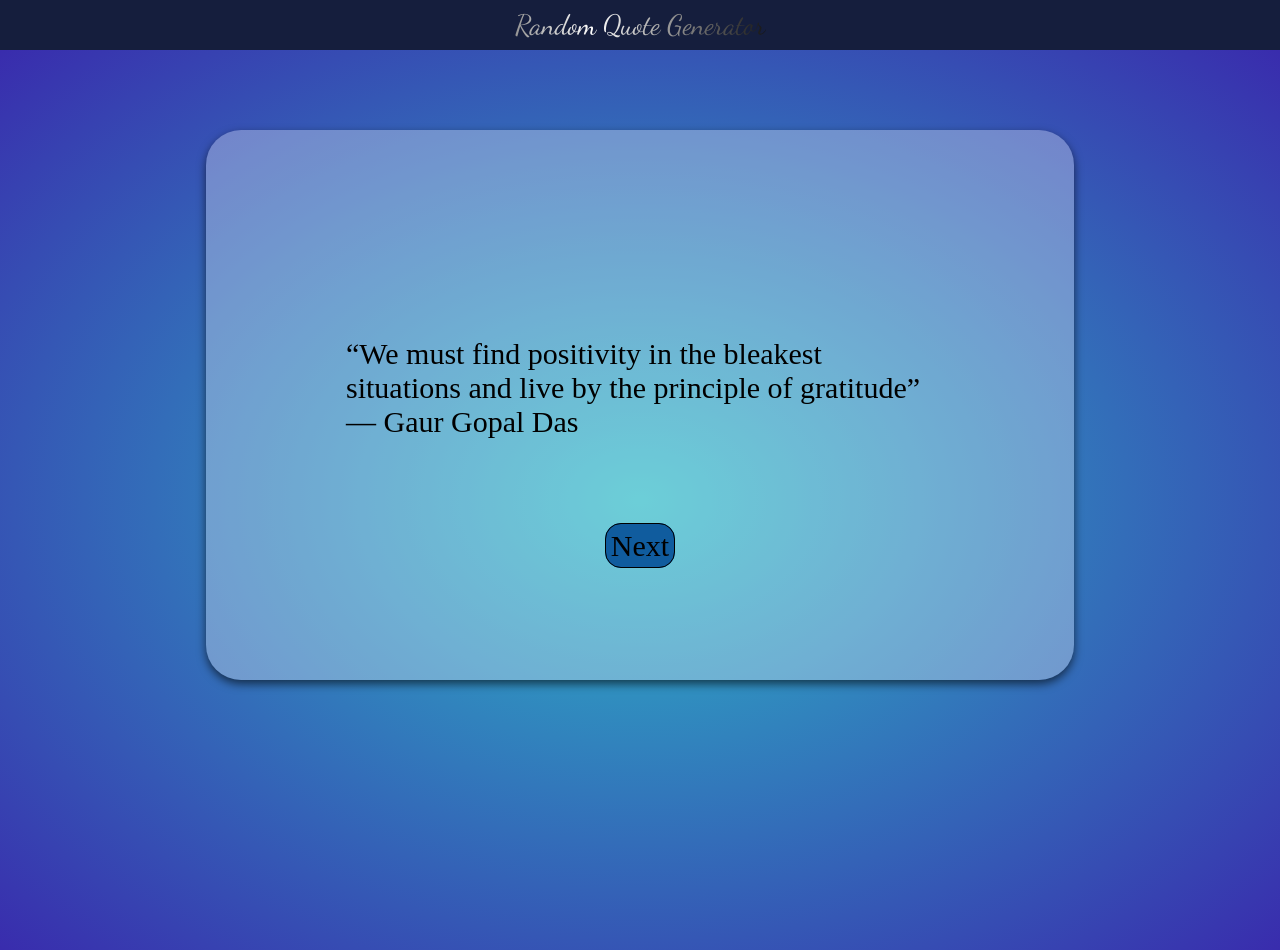
<file: index.html>
<!DOCTYPE html>
<html lang="en">
<head>
    <meta charset="UTF-8">
    <meta http-equiv="X-UA-Compatible" content="IE=edge">
    <meta name="viewport" content="width=device-width, initial-scale=1.0">
    <title>Quote Generator</title>
    <link rel="stylesheet" href="style.css">
</head>
<body>
    <header>
        <nav>
            <p id="RQG">Random Quote Generator</p>
        </nav>
    </header>

    <main>
        <div class="container">
            <div class="quote">
                <p>
                    “We must find positivity in the bleakest situations and live by the principle of gratitude”<br>
                    ― Gaur Gopal Das
                </p>
            </div>
            <div class="nextbtn">
                <a href="page2.html">Next</a>
            </div>
        </div>
    </main>

    <footer>

    </footer>
</body>
</html>
</file>
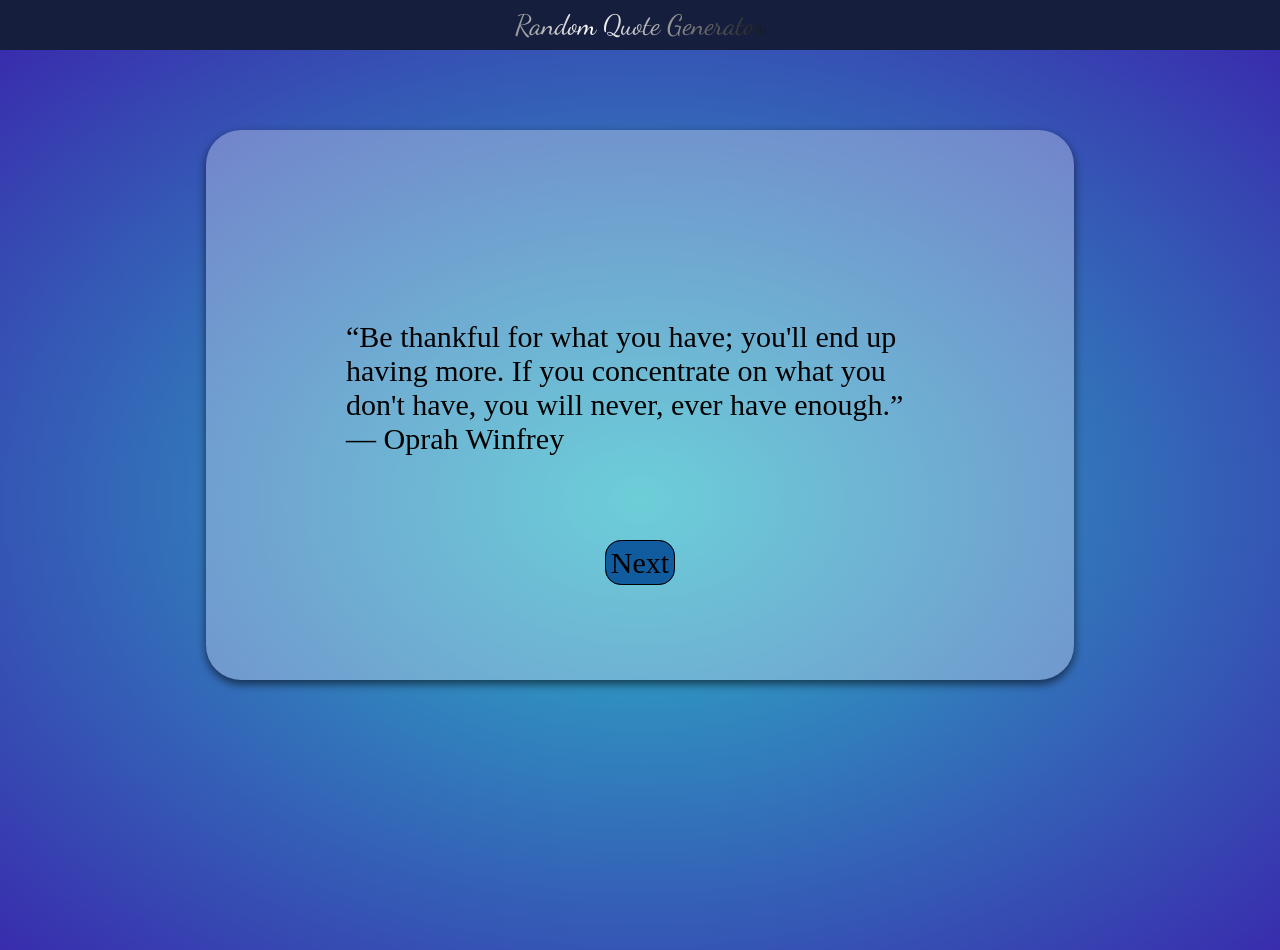
<file: page2.html>
<!DOCTYPE html>
<html lang="en">
<head>
    <meta charset="UTF-8">
    <meta http-equiv="X-UA-Compatible" content="IE=edge">
    <meta name="viewport" content="width=device-width, initial-scale=1.0">
    <title>Quote Generator</title>
    <link rel="stylesheet" href="style.css">
</head>
<body>
    <header>
        <nav>
            <p id="RQG">Random Quote Generator</p>
        </nav>
    </header>

    <main>
        <div class="container">
            <div class="quote">
                <p>
                    “Be thankful for what you have; you'll end up having more. If you concentrate on what you don't have, you will never, ever have enough.”<br>
                    — Oprah Winfrey
                </p>
            </div>
            <div class="nextbtn">
                <a href="page3.html">Next</a>
            </div>
        </div>
    </main>

    <footer>

    </footer>
</body>
</html>
</file>
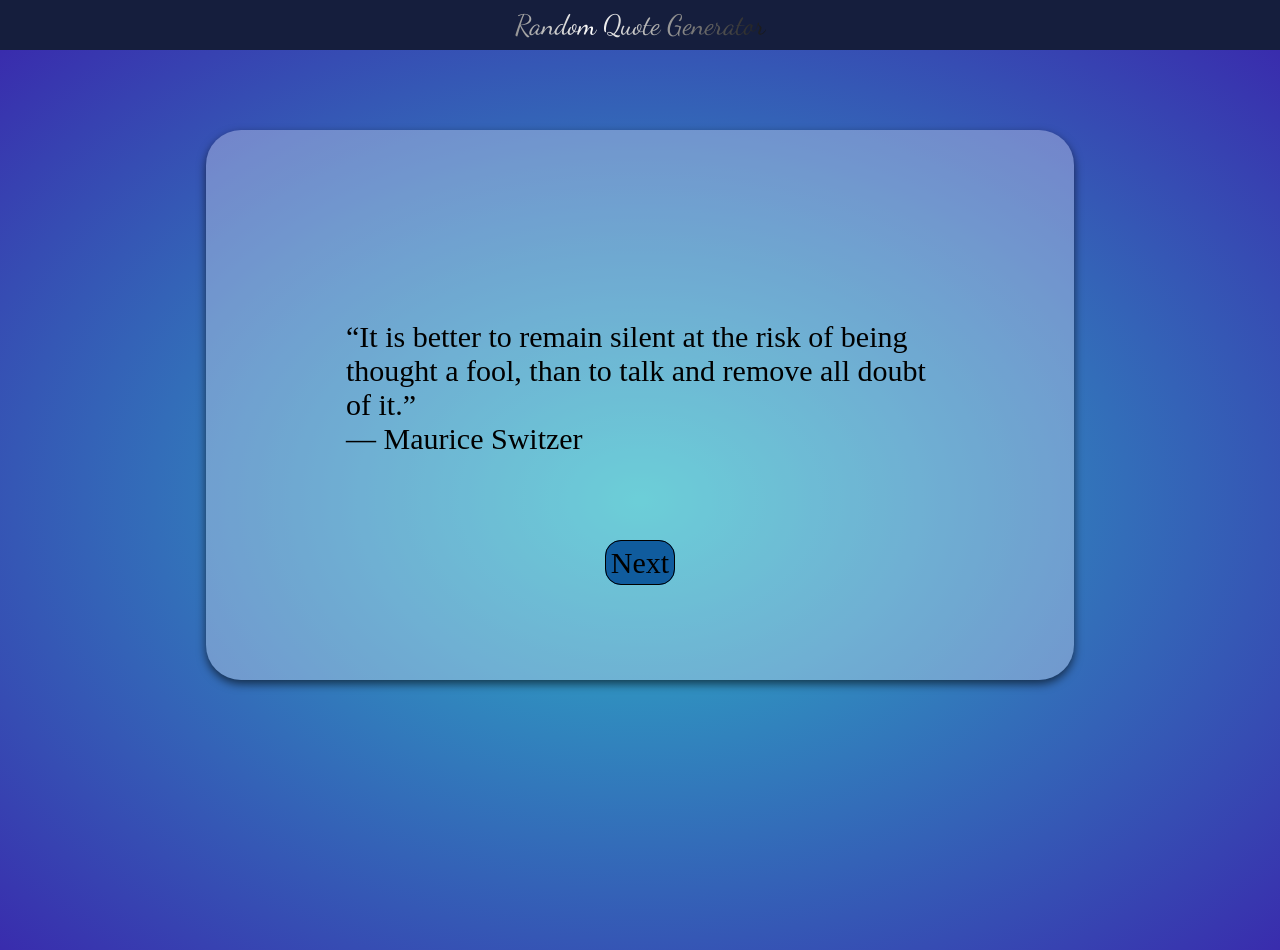
<file: page3.html>
<!DOCTYPE html>
<html lang="en">
<head>
    <meta charset="UTF-8">
    <meta http-equiv="X-UA-Compatible" content="IE=edge">
    <meta name="viewport" content="width=device-width, initial-scale=1.0">
    <title>Quote Generator</title>
    <link rel="stylesheet" href="style.css">
</head>
<body>
    <header>
        <nav>
            <p id="RQG">Random Quote Generator</p>
        </nav>
    </header>

    <main>
        <div class="container">
            <div class="quote">
                <p>
                    “It is better to remain silent at the risk of being thought a fool, than to talk and remove all doubt of it.” <br>
                    ― Maurice Switzer
                </p>
            </div>
            <div class="nextbtn">
                <a href="page4.html">Next</a>
            </div>
        </div>
    </main>

    <footer>

    </footer>
</body>
</html>
</file>
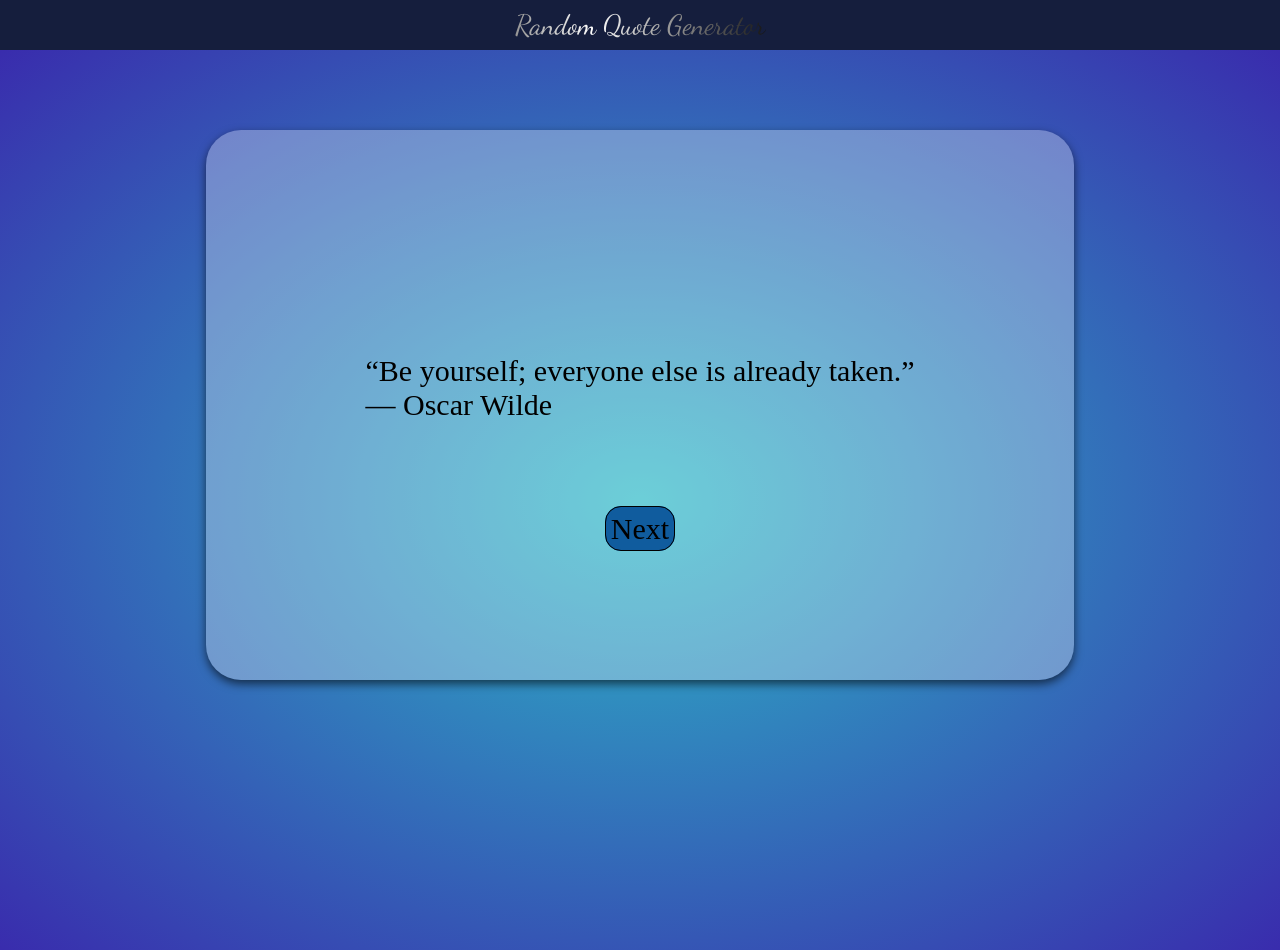
<file: page4.html>
<!DOCTYPE html>
<html lang="en">
<head>
    <meta charset="UTF-8">
    <meta http-equiv="X-UA-Compatible" content="IE=edge">
    <meta name="viewport" content="width=device-width, initial-scale=1.0">
    <title>Quote Generator</title>
    <link rel="stylesheet" href="style.css">
</head>
<body>
    <header>
        <nav>
            <p id="RQG">Random Quote Generator</p>
        </nav>
    </header>

    <main>
        <div class="container">
            <div class="quote">
                <p>
                    “Be yourself; everyone else is already taken.”<br>
                    ― Oscar Wilde
                </p>
            </div>
            <div class="nextbtn">
                <a href="page5.html">Next</a>
            </div>
        </div>
    </main>

    <footer>

    </footer>
</body>
</html>
</file>
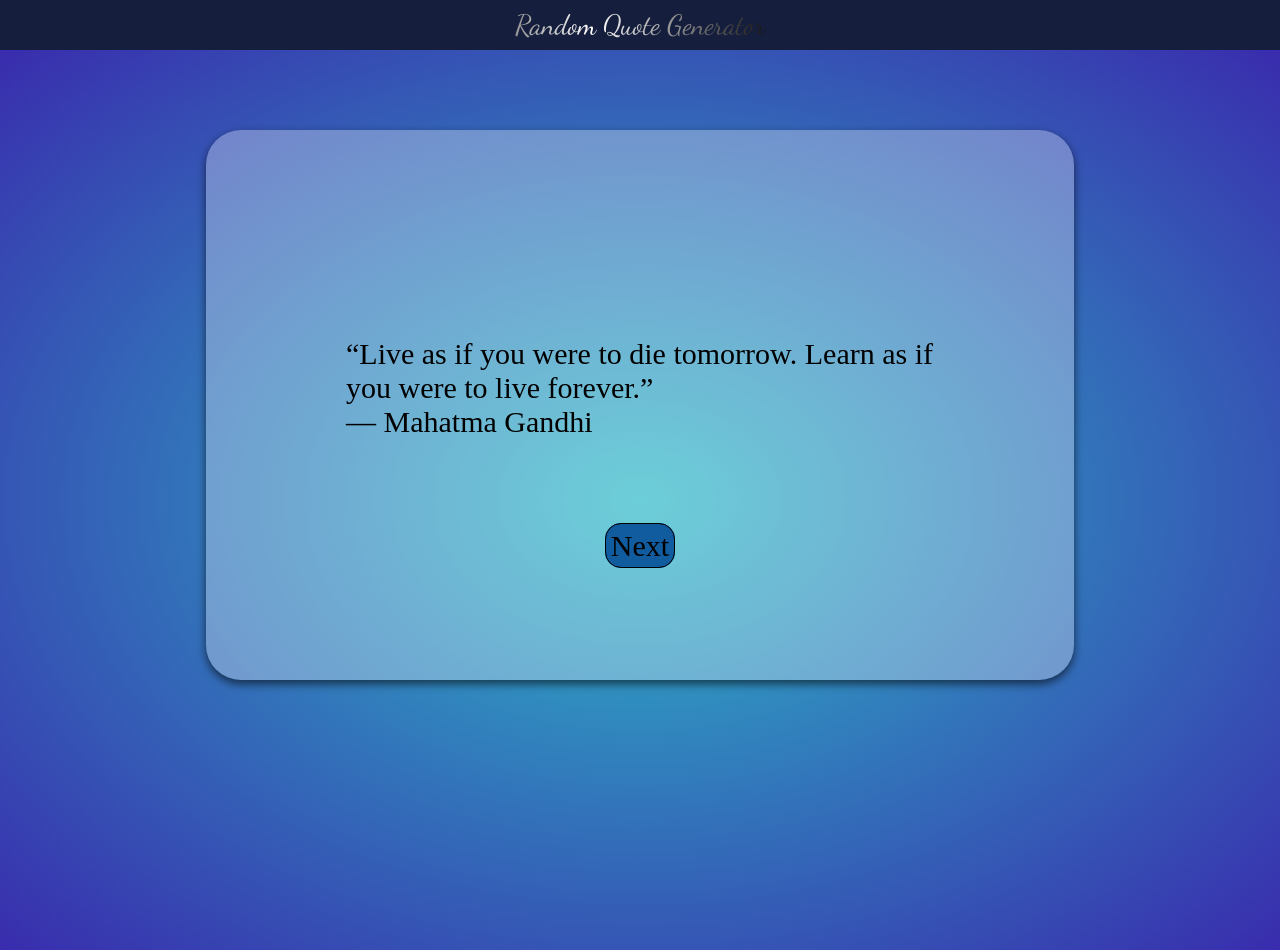
<file: page5.html>
<!DOCTYPE html>
<html lang="en">
<head>
    <meta charset="UTF-8">
    <meta http-equiv="X-UA-Compatible" content="IE=edge">
    <meta name="viewport" content="width=device-width, initial-scale=1.0">
    <title>Quote Generator</title>
    <link rel="stylesheet" href="style.css">
</head>
<body>
    <header>
        <nav>
            <p id="RQG">Random Quote Generator</p>
        </nav>
    </header>

    <main>
        <div class="container">
            <div class="quote">
                <p>
                    “Live as if you were to die tomorrow. Learn as if you were to live forever.”<br>
                    ― Mahatma Gandhi
                </p>
            </div>
            <div class="nextbtn">
                <a href="page6.html">Next</a>
            </div>
        </div>
    </main>

    <footer>

    </footer>
</body>
</html>
</file>
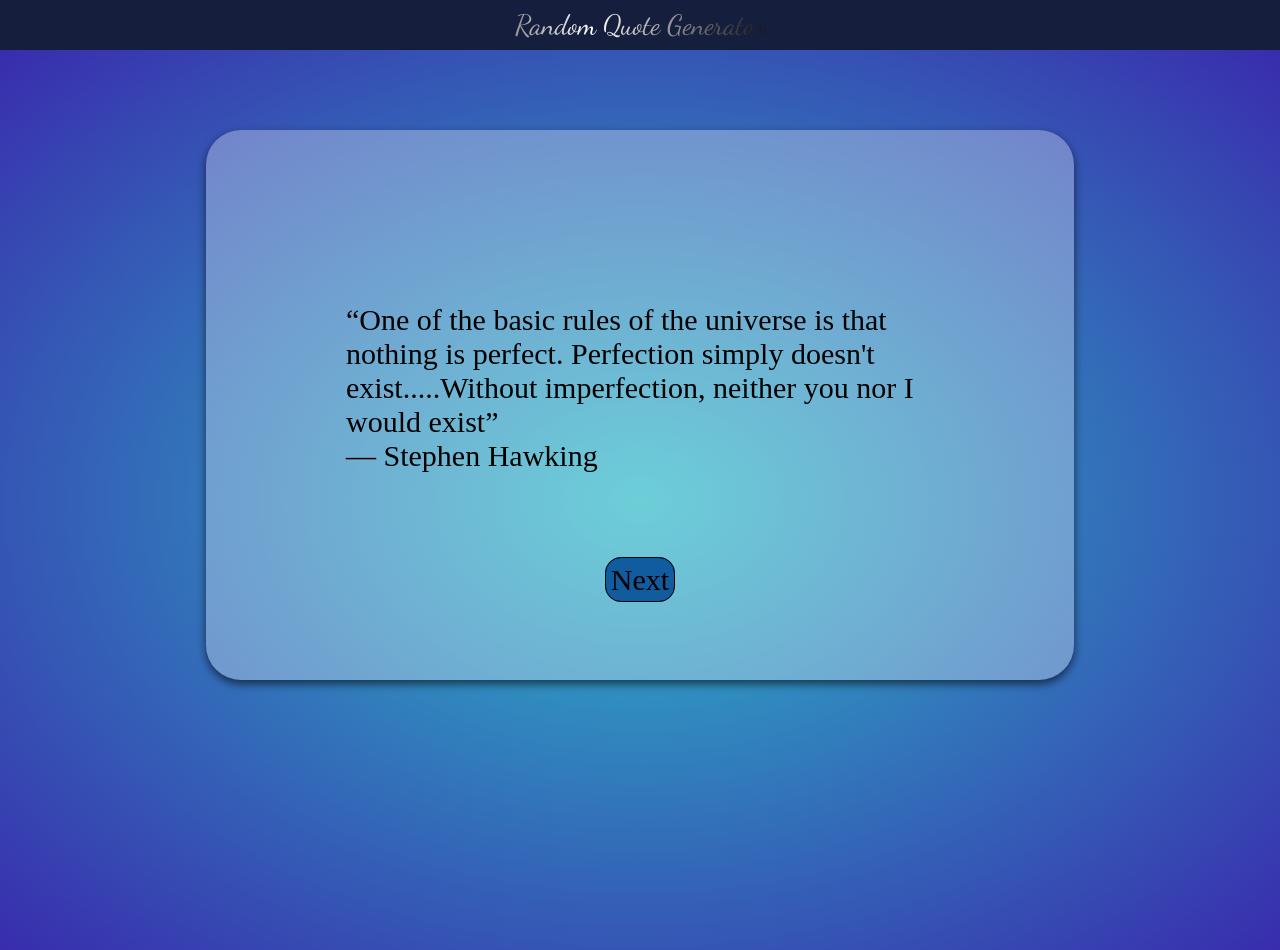
<file: page6.html>
<!DOCTYPE html>
<html lang="en">
<head>
    <meta charset="UTF-8">
    <meta http-equiv="X-UA-Compatible" content="IE=edge">
    <meta name="viewport" content="width=device-width, initial-scale=1.0">
    <title>Quote Generator</title>
    <link rel="stylesheet" href="style.css">
</head>
<body>
    <header>
        <nav>
            <p id="RQG">Random Quote Generator</p>
        </nav>
    </header>

    <main>
        <div class="container">
            <div class="quote">
                <p>
                    “One of the basic rules of the universe is that nothing is perfect. Perfection simply doesn't exist.....Without imperfection, neither you nor I would exist”<br>
                    ― Stephen Hawking
                </p>
            </div>
            <div class="nextbtn">
                <a href="page7.html">Next</a>
            </div>
        </div>
    </main>

    <footer>

    </footer>
</body>
</html>
</file>
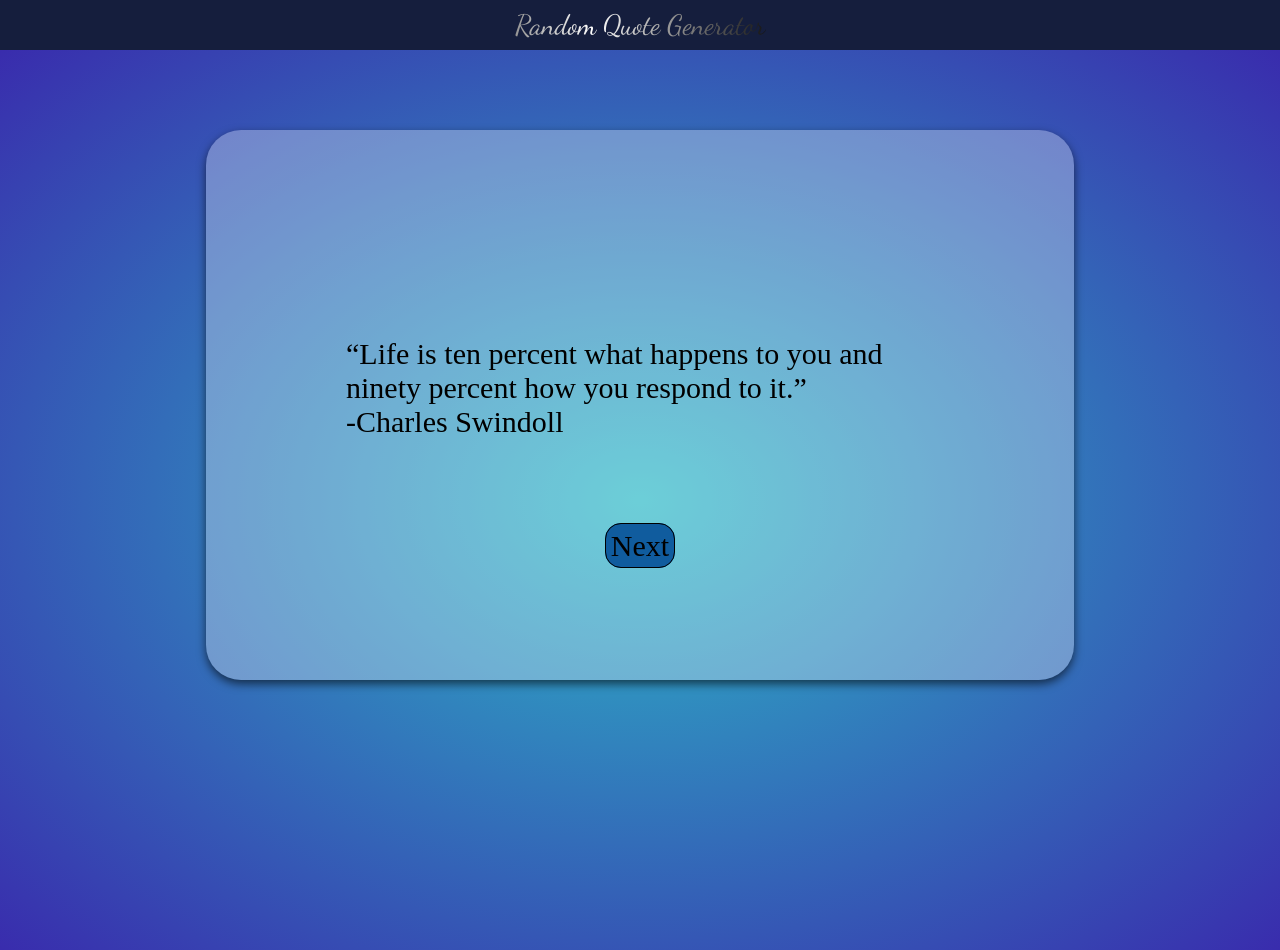
<file: page7.html>
<!DOCTYPE html>
<html lang="en">
<head>
    <meta charset="UTF-8">
    <meta http-equiv="X-UA-Compatible" content="IE=edge">
    <meta name="viewport" content="width=device-width, initial-scale=1.0">
    <title>Quote Generator</title>
    <link rel="stylesheet" href="style.css">
</head>
<body>
    <header>
        <nav>
            <p id="RQG">Random Quote Generator</p>
        </nav>
    </header>

    <main>
        <div class="container">
            <div class="quote">
                <p>
                    “Life is ten percent what happens to you and ninety percent how you respond to it.” <br> 
                    -Charles Swindoll
                </p>
            </div>
            <div class="nextbtn">
                <a href="index.html">Next</a>
            </div>
        </div>
    </main>

    <footer>

    </footer>
</body>
</html>
</file>
<file: style.css>
@import url('https://fonts.googleapis.com/css2?family=Dancing+Script&display=swap');

* {
    margin: 0;
    padding: 0;
}

header {
    display: flex;
    justify-content: center;
    background-color: #151E3D;
    height: 50px;
    top: 0;
    width: 100%;
}

nav {
    display: flex;
    align-items: center;
}



nav ul {
    display: flex;
    align-items: center;
    box-sizing: unset;
}

nav ul li {
    list-style: none;
    padding: 10px;
    margin: 0px 8px;
}

#RQG {
    padding: 0px 110px;
    font-family: 'Dancing Script', cursive;
    font-size: 28px;
    color: white;
    background: linear-gradient(90deg, #000, #fff, #000);
    background-repeat: no-repeat;
    background-size: 80%;
    animation: animate 5s linear infinite;
    background-clip: unset;
    -webkit-background-clip: text;
    -webkit-text-fill-color: rgba(255, 255, 255, 0);
}

@keyframes animate {
    0% {
        background-position: -500%;
    }

    100% {
        background-position: 500%;
    }
}

body {
    background: #2CB9C7;
    background: -webkit-radial-gradient(center, #2CB9C7, #392CAD);
    background: -moz-radial-gradient(center, #2CB9C7, #392CAD);
    background: radial-gradient(ellipse at center, #2CB9C7, #392CAD);
}

main {
    display: flex;
    justify-content: center;
    min-height: 100vh;
    background: #2CB9C7;
    background: -webkit-radial-gradient(center, #2CB9C7, #392CAD);
    background: -moz-radial-gradient(center, #2CB9C7, #392CAD);
    background: radial-gradient(ellipse at center, #2CB9C7, #392CAD);
}

.container {
    display: flex;
    flex-direction: column;
    align-items: center;
    padding: 50px;
    box-shadow: 0 4px 10px rgb(0 0 0 / 60%);
    border-radius: 35px;
    width: 60vw;
    height: 50vh;
    background-color: rgba(255, 255, 255, 0.3);
    justify-content: center;
    font-size: 30px;
    color: black;
    margin: 80px;
}

.nextbtn a {
    text-decoration: none;
    border: 0.2px solid #000;
    color: #000;
    background: #105c9e;
    padding: 5px;
    border-radius: 16px;
}

.quote{
    margin: 90px;
}
</file>
